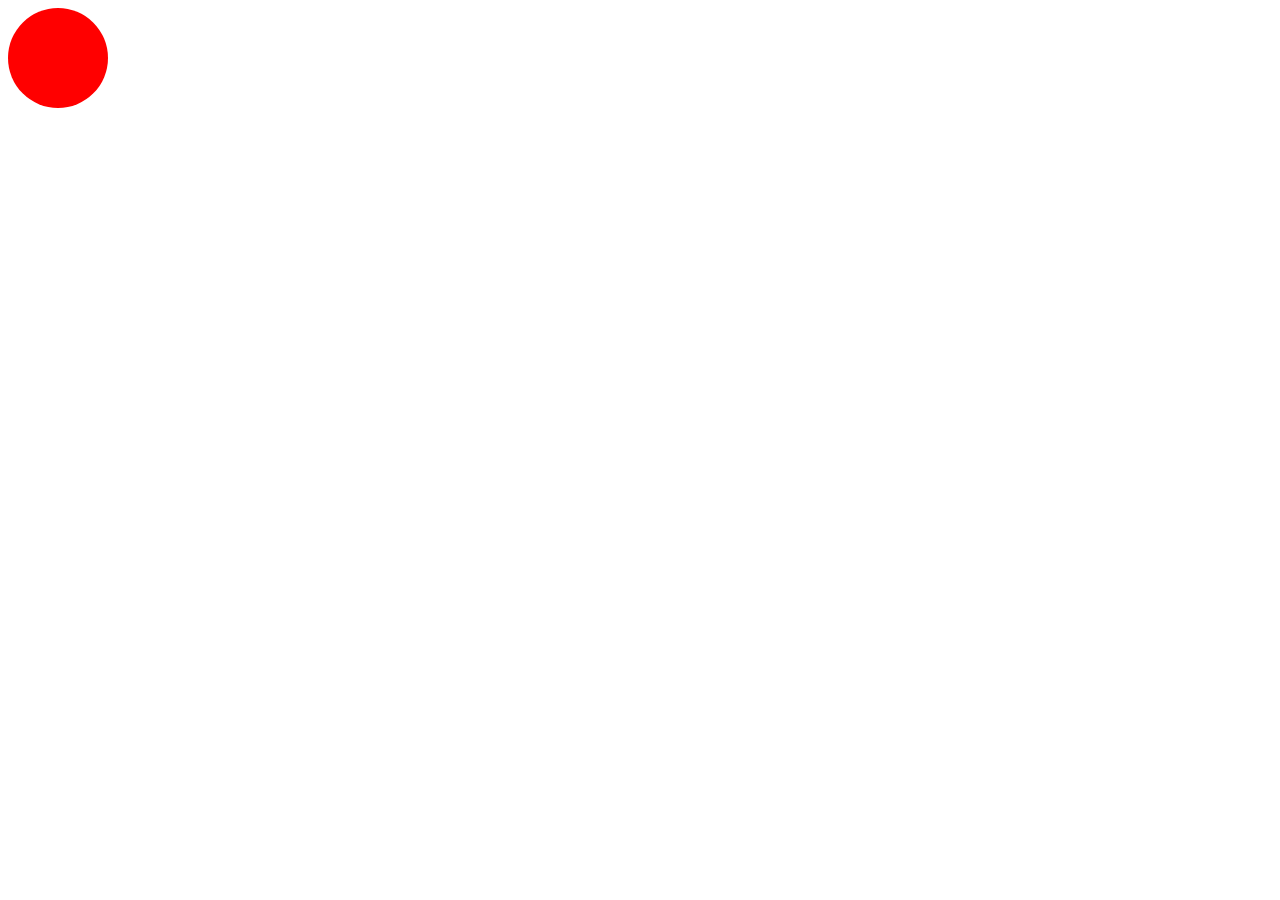
<file: css_keyframes.html>
<!DOCTYPE html>
<html lang="en">
<head>
    <meta charset="UTF-8">
    <meta name="viewport" content="width=device-width, initial-scale=1.0">
    <title>Document</title>
    <style>
        div{
            width: 100px;
            height: 100px;
            border-radius: 50%;
            background-color: red;
            animation-name: animate--div;
            animation-duration: 10s;
            animation-iteration-count: infinite;
            animation-delay: 0.5s;
            animation-timing-function: ease-in;
        }
        @keyframes animate--div{
            0%{
                background-color: red;
                transform: translateX(100px);
            }
            50%{
                background-color: blue;
                transform: translateY(500px);
            }
            100%{
                background-color: blue;
                transform: translateX(100px);
            }
        }
    </style>
</head>
<body>
    <div></div>
</body>
</html>
</file>
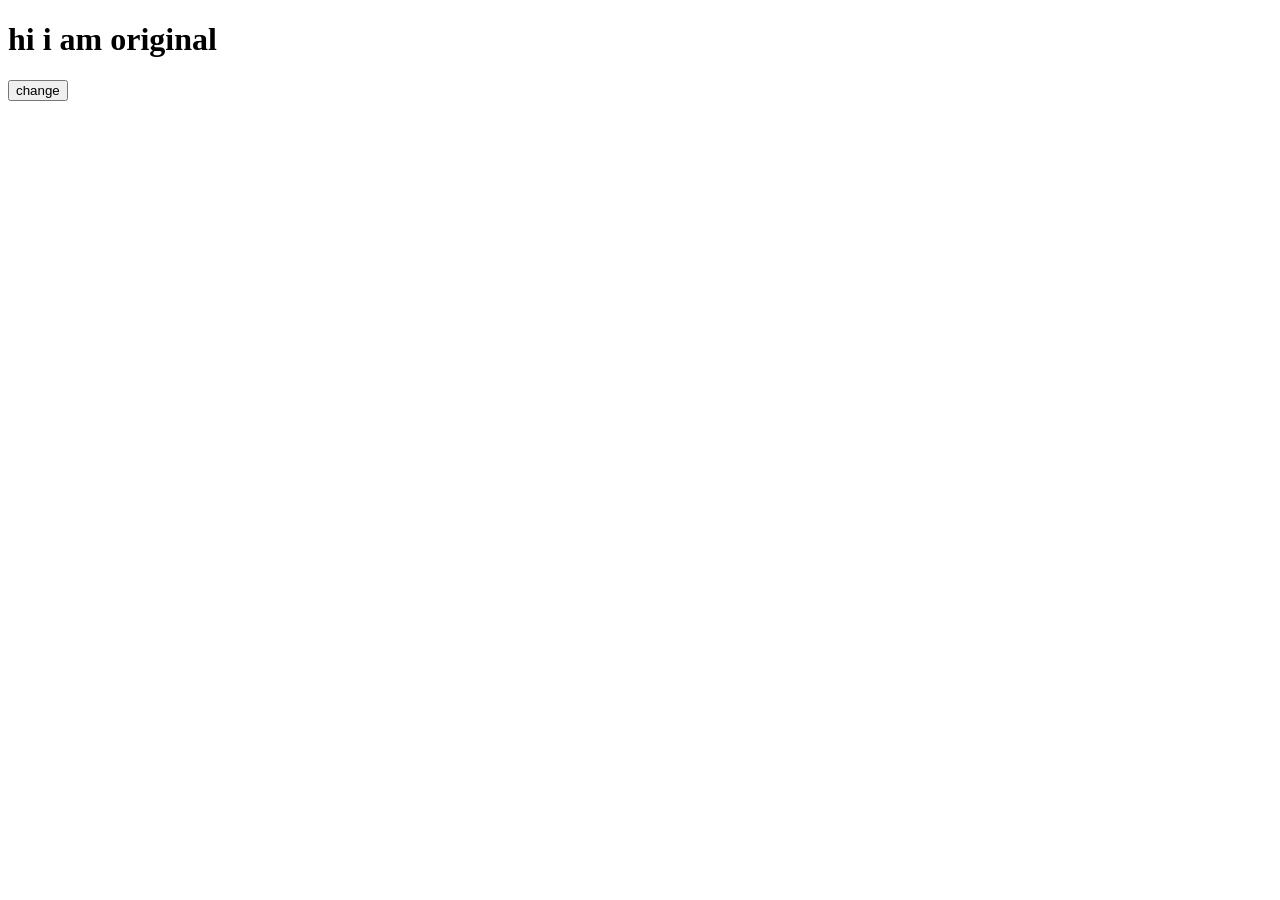
<file: DOM_2.html>
<!DOCTYPE html>
<html lang="en">
<head>
    <meta charset="UTF-8">
    <meta name="viewport" content="width=device-width, initial-scale=1.0">
    <title>Document</title>
</head>
<body>
    <h1 id="heading1">hi i am original</h1>
    <button onclick="change()">
        change
    </button>
    <script>
        function change()
        {
            document.getElementById("heading1").innerHTML="i am changed";
        }
    </script>
    
</body>
</html>
</file>
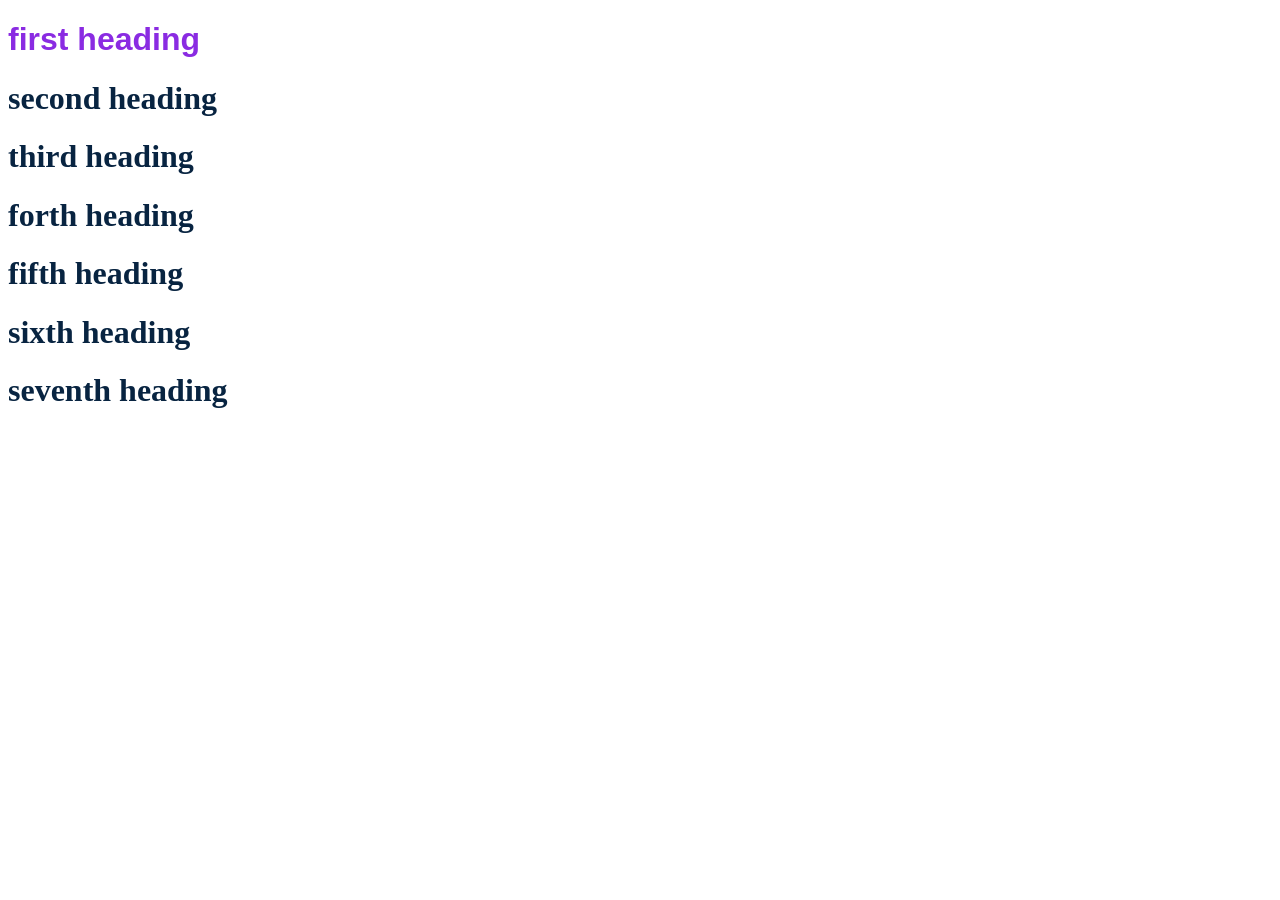
<file: html_css-1.html>
<!DOCTYPE html>
<html lang="en">
<head>
    <meta charset="UTF-8">
    <meta http-equiv="X-UA-Compatible" content="IE=edge">
    <meta name="viewport" content="width=<device-width>, initial-scale=1.0">
    <title>Document</title>
    <style>
        h1{
            color: rgb(8, 36, 65);
            font-family:fantasy;
        }
            
    </style>
</head>
<body>
    <h1 style ="color:blueviolet;font-family:'Franklin Gothic Medium', 'Arial Narrow', Arial, sans-serif"> first heading</h1> 
    <h1>second heading </h1>
    <h1>third heading</h1>
    <h1>forth heading</h1>
    <h1>fifth heading</h1>
    <h1>sixth heading</h1>
    <h1>seventh heading</h1>
    
</body>
</html>
</file>
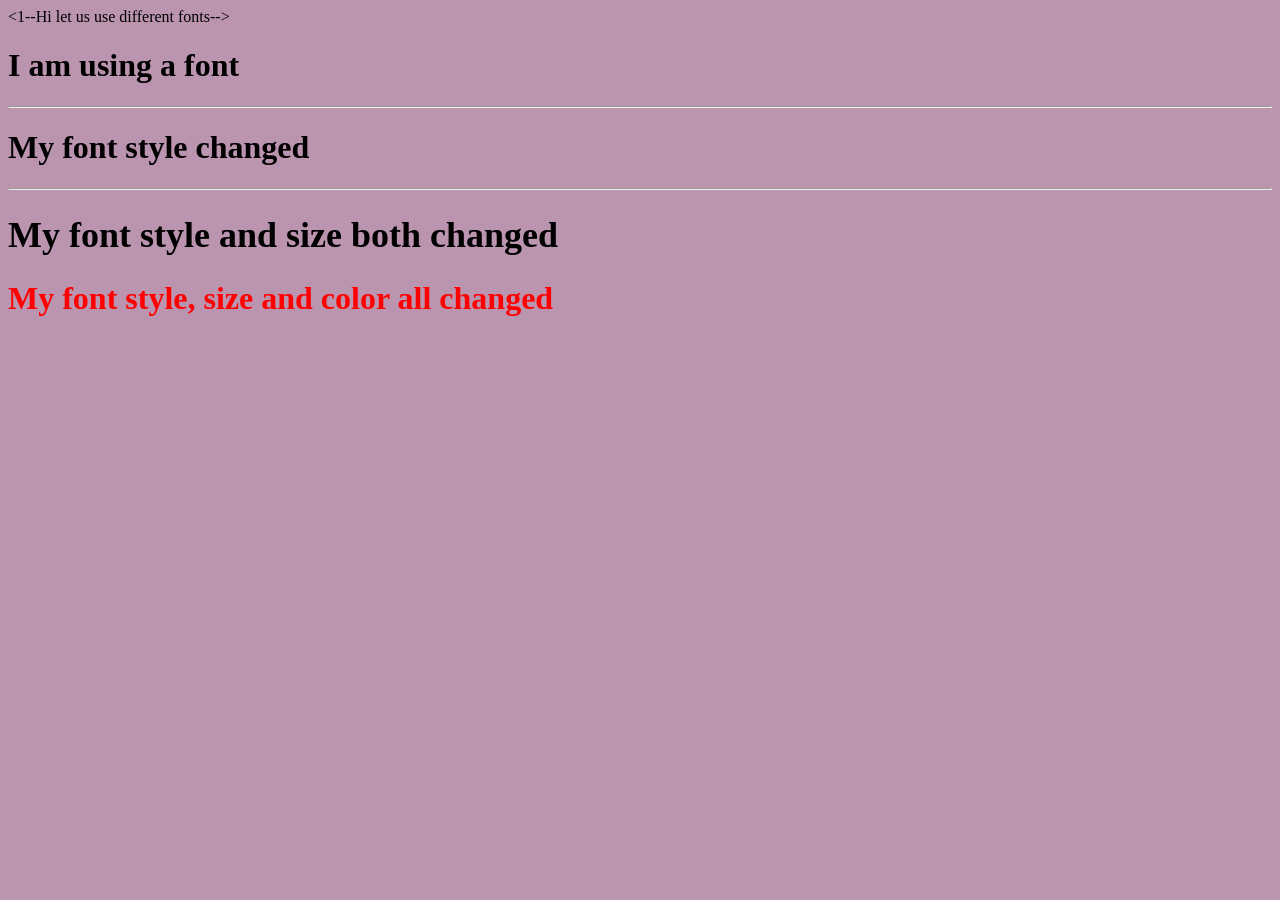
<file: Html_fonttag.html>
<html>
<head>
</head>
<body bgcolor="#bb94af">
<1--Hi let us use different fonts-->
<font face = "Arial Black">
<h1>I am using a font</h1>
</font>
<hr>
<font face="Curlz MT">
<h1>My font style changed </h1>
</font>
<hr>

<font face="20th Century Fon" size = "4">
<h1>My font style and size both changed</h1>
</font>

<font face="Budmo Jiggler" size "4" color="red">
<h1>My font style, size and color all changed</h1>
</font>

</body>
</html>
</file>
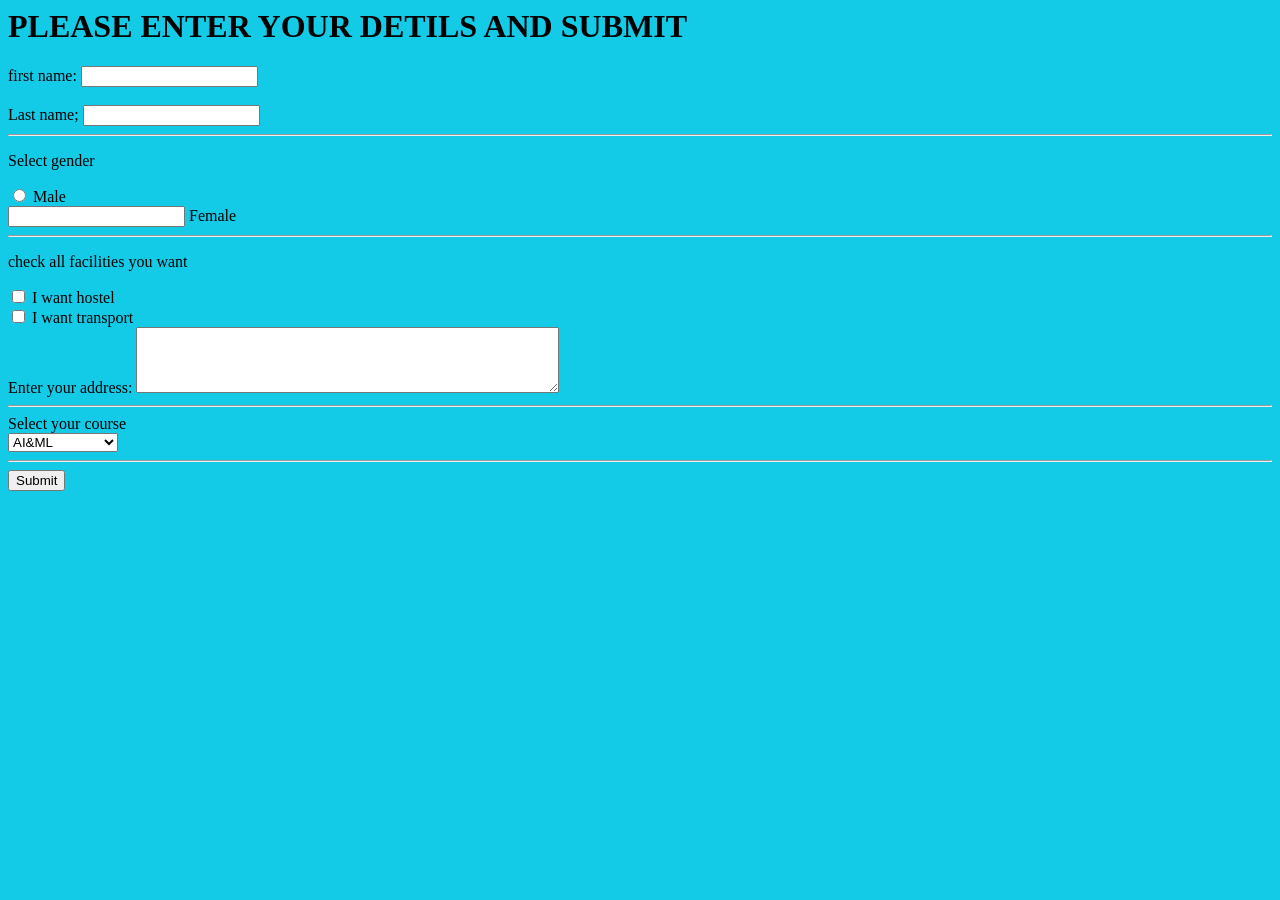
<file: html_formtags.html>
<html>
<head>
</head>
<body text="black" bgcolor="13cbe7">
<h1>
<font face ="Comic sans MS" color="black">

PLEASE ENTER YOUR DETILS AND SUBMIT</H1>
<form>
<font face = "Comic Sans MS" color = "black">
<label for="fname">first name:</label>
<input type="text" id="fname"name="fname">
<br>
<br>

<label for = "lname">Last name;</label>
<input type="text"id="lname"name="lname">
<br>
<hr>
<p>Select gender</p>
<input type="radio"id="male"name="gender">
 <label for="male">Male</label><br>

 <input type=radio"id="female"name="gender">
 <label for="female">Female</label>
<br>
<hr>

<P> check all facilities you want </p>

<input type="checkbox" id="hostel" name="hostel">
 <label for="hostel"> I want hostel</label><br>

 <input type="checkbox" id="transport" name="transport">
 <label for="transport"> I want transport</label><br>

<label for="Address">Enter your address:</label>

<textarea id="Address" name="Address" rows="4" cols="50">
</textarea>
<br>
<hr>
<label for="cname"> Select your course </label><br>
<select name="cname" id="cname">
 <option value="AIML">AI&ML</option>
 <option value="DS">Data Science</option>
 <option value="CS">Cyber Security</option>
</select>
<br>
<hr>
 <input type="submit" value="Submit">
</form>
</body>
</html>
</file>
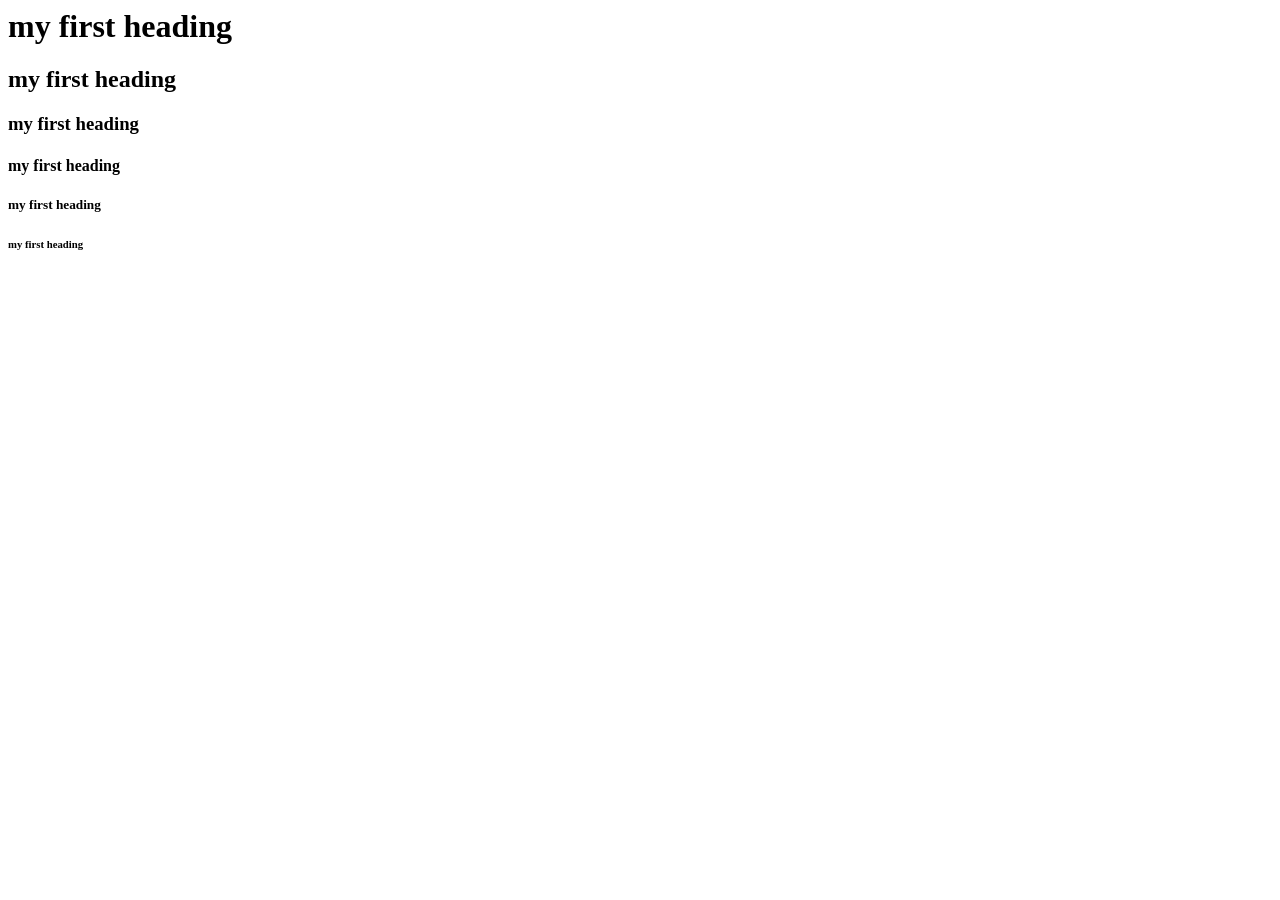
<file: html_headers.html>
<HTML>

<Head>
<title>aleem page</title>
  </head>

<body>
<h1>my first heading</h1>
<h2>my first heading</h2>
<h3>my first heading</h3>
<h4>my first heading</h4>
<h5>my first heading</h5>
<h6>my first heading</h6>
   </body>

</HTML>
</file>
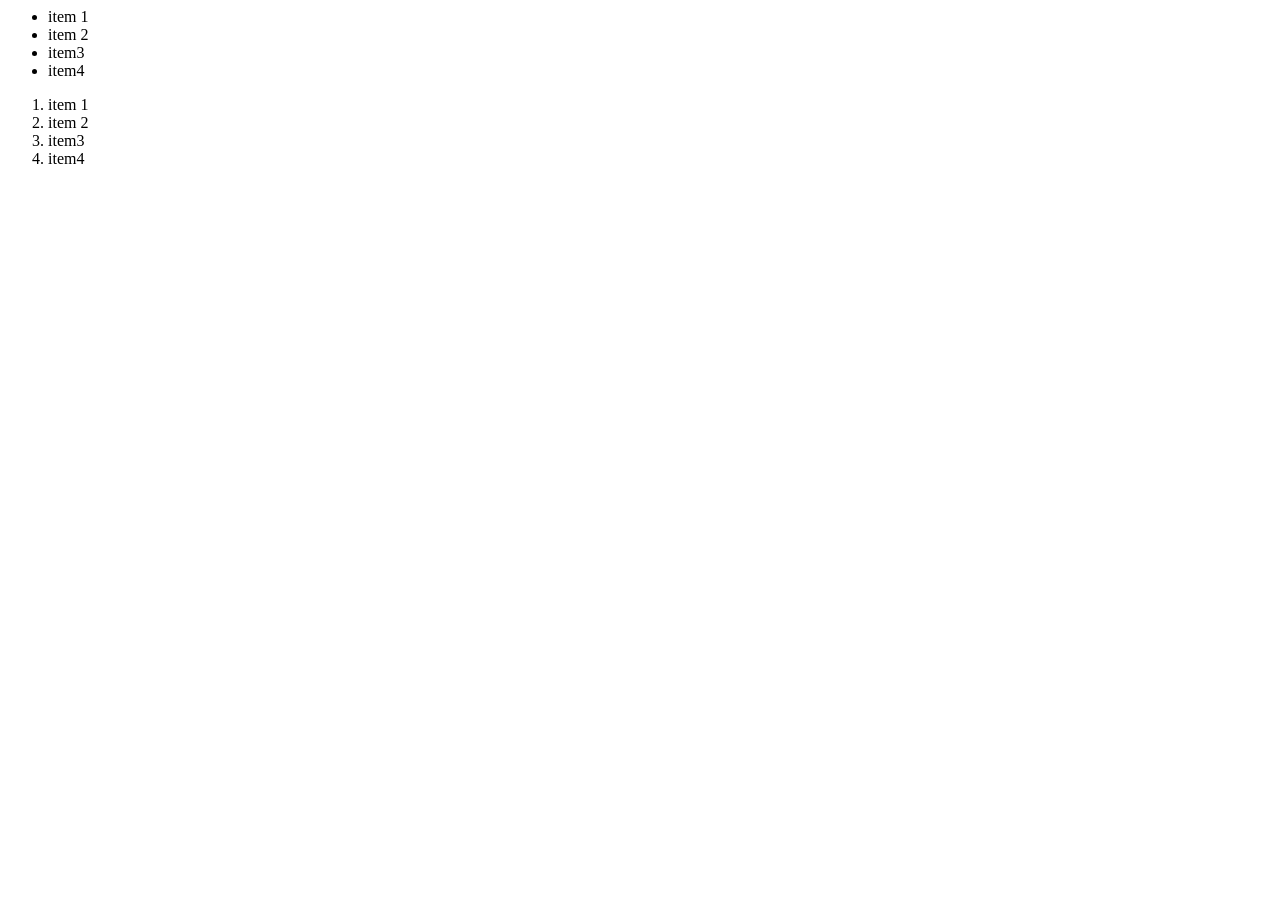
<file: html_listtag.html>
<HTML>

<Head>
<title>Shreyas page</title>
  </head>

<body>
<ul>
<li>item 1</li>
<li>item 2</li>
<li>item3</li>
<li>item4</li></ul>
<ol>
<li>item 1</li>
<li>item 2</li>
<li>item3</li>
<li>item4</li></ol>

   </body>

</HTML>
</file>
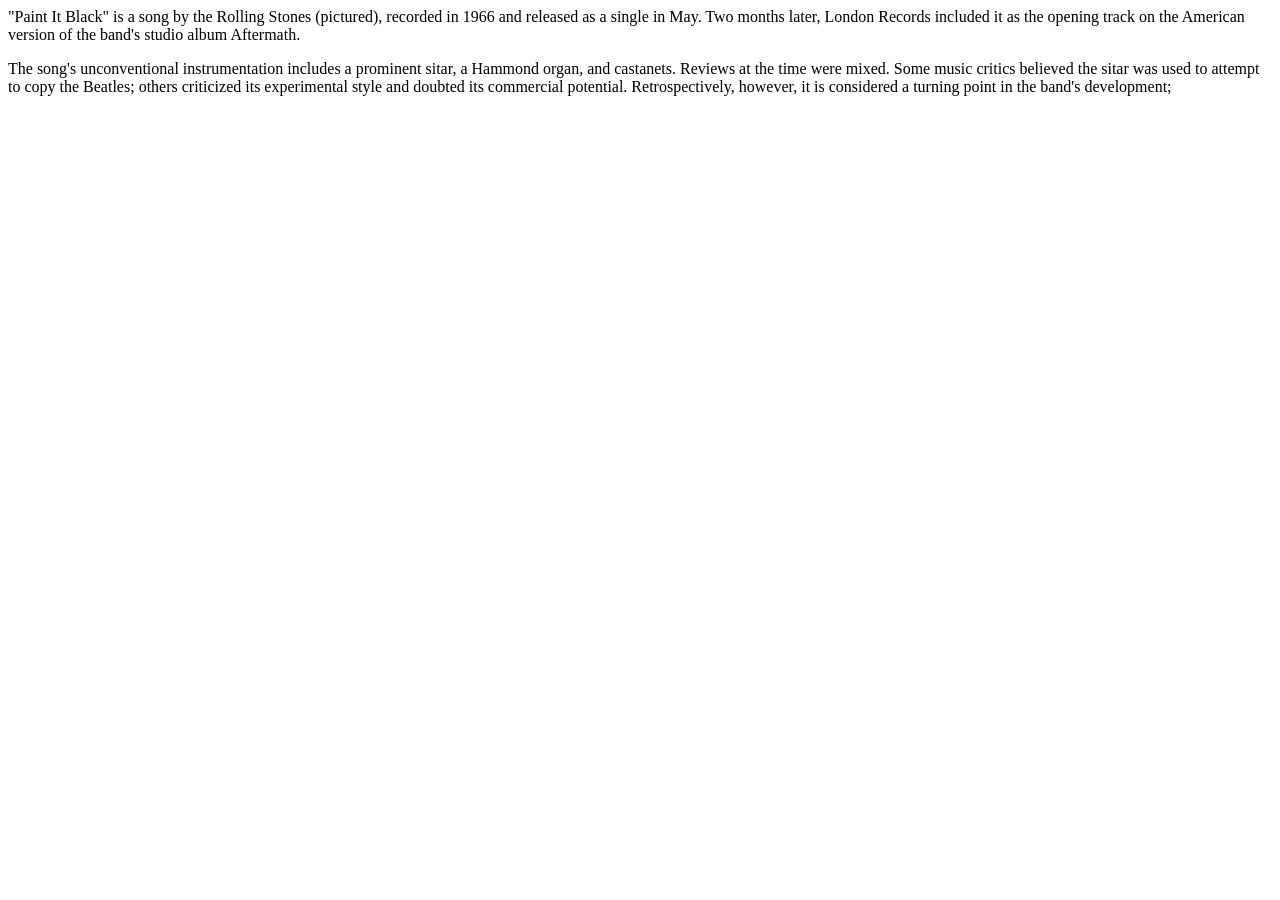
<file: html_paragraphtag.html>
<html>
<head>
<title>
Shreyas page</title>
</head>
<body>
<p>
<p>"Paint It Black" is a song by the Rolling Stones (pictured), recorded in 1966 and released as a single in May. Two months later, London Records included it as the opening track on the American version of the band's studio album Aftermath.
</p> The song's unconventional instrumentation includes a prominent sitar, a Hammond organ, and castanets. Reviews at the time were mixed. Some music critics believed the sitar was used to attempt to copy the Beatles; others criticized its experimental style and doubted its commercial potential. Retrospectively, however, it is considered a turning point in the band's development;</p>
</body>
</html>
</file>
